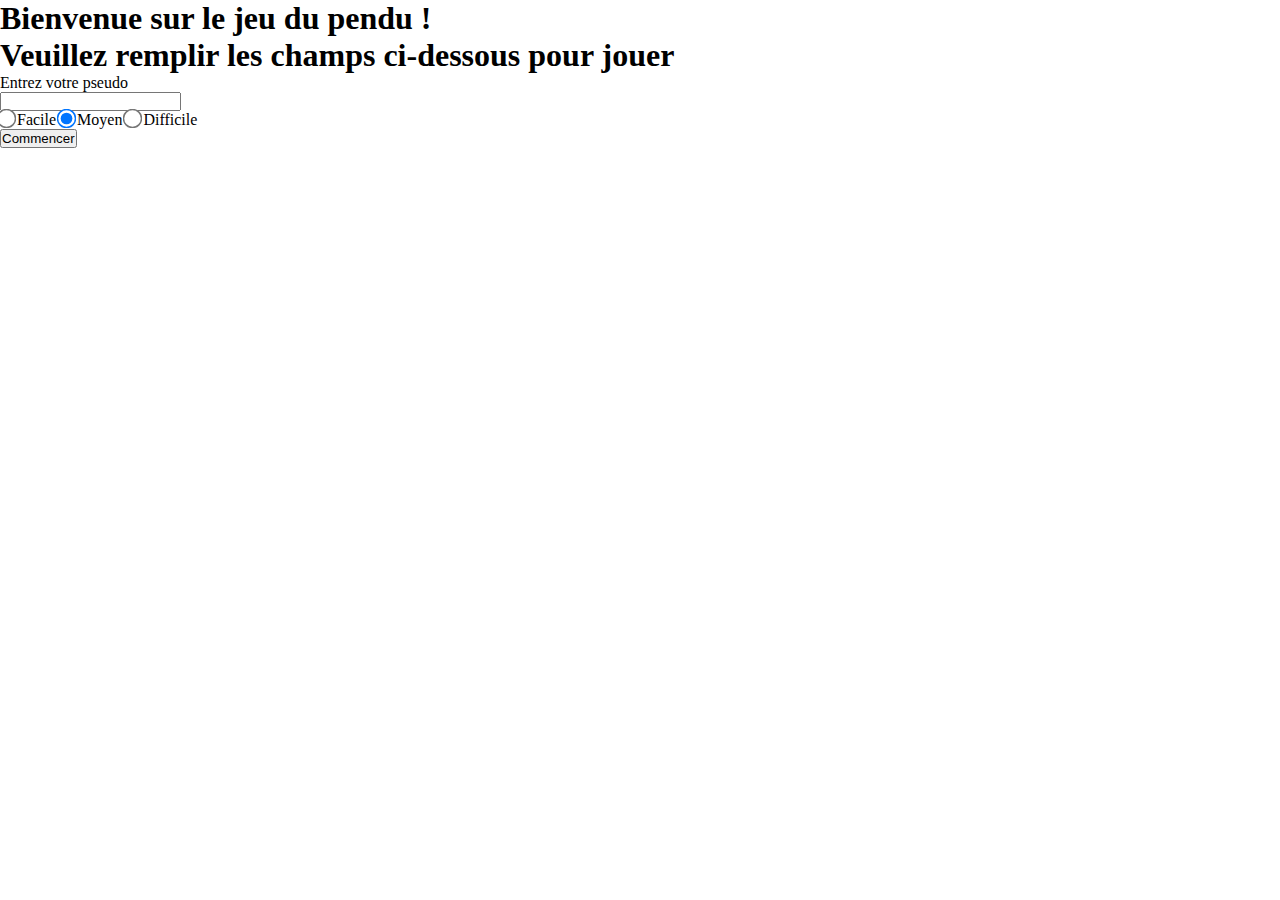
<file: index.html>
<!DOCTYPE html>
<html lang="fr">
<head>
    <!--French Display version-->
    <link rel="stylesheet" href="css/style.css" type="text/css">
    <meta charset="UTF-8">
    <meta http-equiv="X-UA-Compatible" content="IE=edge">
    <meta name="viewport" content="width=device-width, initial-scale=1.0">
    <title>Menu Principal | Pendu</title>
</head>
<body>
    <h1>Bienvenue sur le jeu du pendu !<br>
        Veuillez remplir les champs ci-dessous pour jouer</h1>
    <div class = "formulaire">
        <form method="POST" action = "/game">
            <label for="name">Entrez votre pseudo</label>
            <br>
            <input type="text" name="Username" id="Username" required>
            <br>
            <input type="radio" id="easy" name="Difficulty" value="Facile">
            <label for="facile">Facile</label>
            <input type="radio" id="normal" name="Difficulty" value="Moyenne" checked>
            <label for="moyen">Moyen</label>
            <input type="radio" id="hard" name="Difficulty" value="Difficile">
            <label for="difficile">Difficile</label>
            <br>
            <input type="submit" value="Commencer">
        </form>
    </div>
</body>
</html>
</file>
<file: css/style.css>
/*Page Index.html*/

body, html {
  height: 100%;
}

*{
  margin: 0;
  padding: 0;
  overflow: hidden;
  box-sizing: border-box;
}

.bienvenue {
  text-align: center;
  font-family: 'Lucida Sans', 'Lucida Sans Regular', 'Lucida Grande', 'Lucida Sans Unicode', Geneva, Verdana, sans-serif;
  font-size: bolder;
}

.titre {
  font-family: 'Lucida Sans', 'Lucida Sans Regular', 'Lucida Grande', 'Lucida Sans Unicode', Geneva, Verdana, sans-serif; 
  font-size: 30px;
  display: flex;
  flex-direction: column;
  align-items: center;
  justify-content: center;
  height: 100%;
  color: white;
}

.pseudo{
  font-size: 25px;
  border-radius: 20px;
  border-color: black;
  padding-left: 10px;
}

.menu {
  width: 100%;
  display: flex;
  flex-direction: column;
  align-items: center;
  justify-content: center;
  padding-top: 70px;
  
}


.index {
  background-color: #4e5652;
  border: 2px solid black;
  border-radius: 20px;
  display: flex;
  flex-direction: column;
  align-items: center;
  justify-content: center;
  padding: 20px;
  width: fit-content;
  height: fit-content;
  
}

.choix {
  color: white;
  font-size: 30px;
  font-family: 'Lucida Sans', 'Lucida Sans Regular', 'Lucida Grande', 'Lucida Sans Unicode', Geneva, Verdana, sans-serif;

}

.start {
  border-radius: 10px;
  font-size: 30px;
  font-family: 'Lucida Sans', 'Lucida Sans Regular', 'Lucida Grande', 'Lucida Sans Unicode', Geneva, Verdana, sans-serif;
  padding: 5px;
  margin-top: 10px;
  cursor: pointer;

}

.start:hover {
  background-color: #086d0f;
  color: white;
}

input[type="radio"] { -ms-transform: scale(1.5); /* IE 9 */ -webkit-transform: scale(1.5); /* Chrome, Safari, Opera */ transform: scale(1.5); } 

.background1 {
  height: 100%;
  background: linear-gradient(78deg,#50ca7f,#b97006,#12fd4b,#e4b421);
  background-size: 240% 240%;
  animation: gradient-animation 30s ease infinite;
}

@keyframes gradient-animation {
  0% {
    background-position: 0% 50%;
  }
  50% {
    background-position: 100% 50%;
  }
  100% {
    background-position: 0% 50%;
  }
}


/*Page game.html*/

.background {
  height: 100%;
  width: 100%;

}

.visible {
  visibility: visible;
  position: absolute;
  top: 50%;
  left: 50%;
  transform: translate(-50%, -50%);
  width: 400px;
  height: 200px;
  background-color: white;
  border: 2px solid black;
  border-radius: 10px;
  display: flex;
  flex-direction: column;
  align-items: center;
  justify-content: center;
  z-index: 999;
  background-color: #5751aa;
}

.none {
  visibility: hidden;
  position: absolute;
  top: 50%;
  left: 50%;
  transform: translate(-50%, -50%);
  width: 400px;
  height: 200px;
  background-color: white;
  border: 2px solid black;
  border-radius: 10px;
  display: flex;
  flex-direction: column;
  align-items: center;
  justify-content: center;
  background-color: #3a423c;
}

.rejouer {
  border-radius: 10px;
  font-size: 20px;
  font-family: 'Lucida Sans', 'Lucida Sans Regular', 'Lucida Grande', 'Lucida Sans Unicode', Geneva, Verdana, sans-serif;
  padding: 3px;
  margin-top: 10px;
  cursor: pointer;

}

.rejouer:hover {
  background-color: #144415;
  color: white;
}

.gauche {
  width: 50%;
  height: 100%;
  float: left;
}

.droite {
  width: 50%;
  height: 100%;
  float: right;
  border-left: 2px solid black;
  background: rgb(2,0,36);
  background: linear-gradient(90deg, rgba(2,0,36,1) 0%, rgba(9,95,121,1) 0%, rgba(0,212,255,1) 100%);
  
}

.textdroite {
  font-size: 35px;
  margin-top: 30px;
  text-align: center;
  font-family: 'Lucida Sans', 'Lucida Sans Regular', 'Lucida Grande', 'Lucida Sans Unicode', Geneva, Verdana, sans-serif;

}


.haut {
  width: 100%;
  height: 50%;
  float: left;
  border-bottom: 2px solid black;
  display: flex;
  flex-direction: column;
  align-items: center;
  justify-content: center;
  background: rgb(131,58,180);
  background: linear-gradient(331deg, rgba(131,58,180,1) 0%, rgba(253,139,29,1) 0%, rgba(252,176,69,1) 100%);


}

.ATrouver {
  font-size: 50px;
  font-family: 'Lucida Sans', 'Lucida Sans Regular', 'Lucida Grande', 'Lucida Sans Unicode', Geneva, Verdana, sans-serif;
  margin-bottom: 20px;
}

.Essaie {
  font-size: 30px;
  font-family: 'Lucida Sans', 'Lucida Sans Regular', 'Lucida Grande', 'Lucida Sans Unicode', Geneva, Verdana, sans-serif;
}

.bas {
  width: 100%;
  height: 50%;
  float: right;
  background: rgb(2,0,36);
  background: linear-gradient(90deg, rgba(2,0,36,1) 0%, rgba(255,190,0,1) 0%, rgba(121,100,9,1) 100%);
}

.Statlettre {
  font-size: 30px;
  font-weight: lighter;
  font-family:'Lucida Sans', 'Lucida Sans Regular', 'Lucida Grande', 'Lucida Sans Unicode', Geneva, Verdana, sans-serif;
  margin-top: 20px;
  display: flex;
  justify-content: space-around;
}

.ProposezLettre {
  font-size: 30px;
  height: 100%;
  display: flex;
  justify-content: center;
  align-items: center;
  flex-direction: column;
}

.inputlettre {
  height: 100%;
  display: flex;
  justify-content: center;
  align-items: center;
  flex-direction: column;
  font-size: 40px;
  font-family: 'Lucida Sans', 'Lucida Sans Regular', 'Lucida Grande', 'Lucida Sans Unicode', Geneva, Verdana, sans-serif;

}

.continuer {
  border-radius: 10px;
  font-size: 30px;
  font-family: 'Lucida Sans', 'Lucida Sans Regular', 'Lucida Grande', 'Lucida Sans Unicode', Geneva, Verdana, sans-serif;
  padding: 5px;
  margin-top: 10px;
  cursor: pointer;

}

.continuer:hover {
  background-color: #144415;
  color: white;
}
</file>
